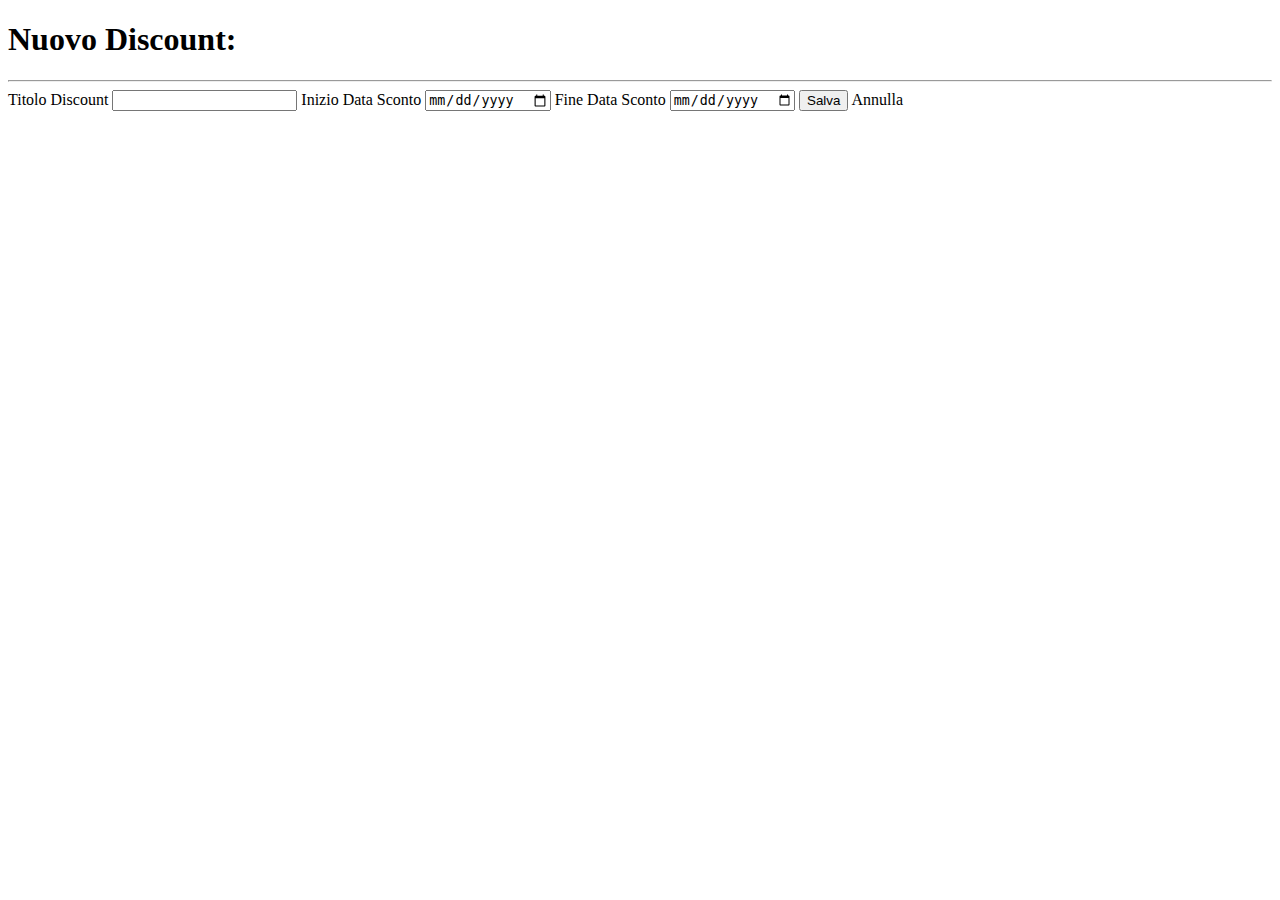
<file: src/main/resources/templates/createD.html>
<!DOCTYPE html>
<html xmlns:th="http://www.thymeleaf.org">
<head>
<meta charset="ISO-8859-1">
<title>Crea Discount</title>
<link th:replace="~{fragment :: head}"></link>
</head>
<body>
	<div class="container">
		<h1>Nuovo Discount: <span th:text="${discount.pizzeria.name}"></span></h1>
		<hr/>
		
		<div class="row">
	  	<div class="col-8">
		<form id="pizzeria-form" 
			th:action="@{/discount/create}" 
			method="post"
			th:object="${discount}">
			
			
			<label class="form-label" for="Titolo">Titolo Discount</label>
			<input class="form-control" id="Titolo" th:field="*{Titolo}" type="text" th:errorClass="is-invalid">
			
			<input type="hidden" th:field="${discount.pizzeria}">
			<label class="form-label" for="StartDiscountDate">Inizio Data Sconto</label>
			<input class="form-control" id="StartDiscountDate" th:field="*{StartDiscountDate}" type="date" th:errorClass="is-invalid">
			
			<input type="hidden" th:field="${discount.pizzeria}">
			<label class="form-label" for="EndDiscountDate">Fine Data Sconto</label>
			<input class="form-control" id="EndDiscountDate" th:field="*{EndDiscountDate}" type="date" th:errorClass="is-invalid">
		
			
			<button type="submit" class="btn btn-primary">Salva</button>
		  	<a class="btn btn-primary" th:href="@{/pizzeria}">Annulla</a>
		
		
		</form>
		
	  	

<script th:replace="~{fragment:: script}"></script>
</body>
</html>
</file>
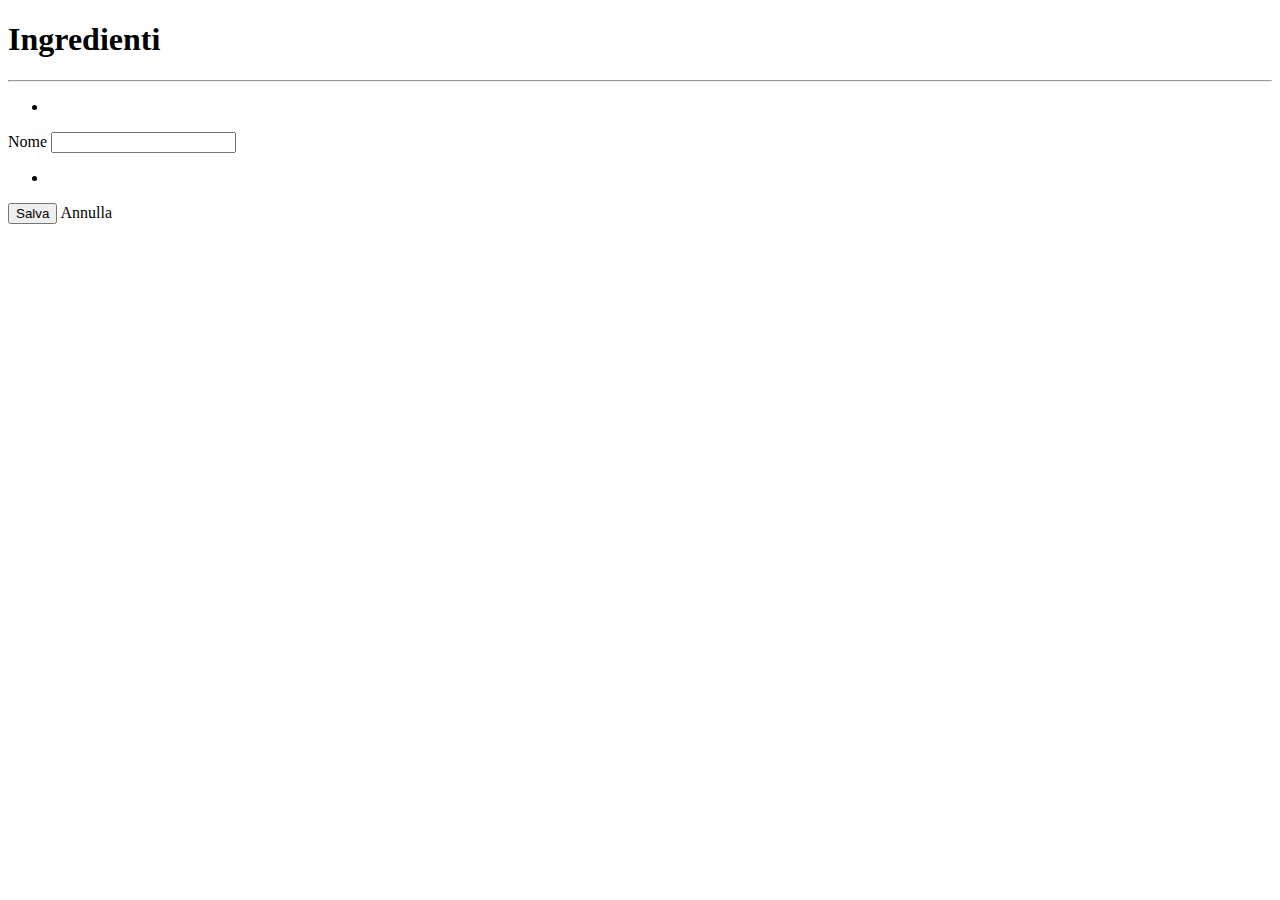
<file: src/main/resources/templates/createIng.html>
<!DOCTYPE html>
<html xmlns:th="http://www.thymeleaf.org">
<head>
<meta charset="ISO-8859-1">
<title>Ingredienti</title>
<link th:replace="~{fragment :: head}"></link>
</head>
<body>
<div class="container">
	<h1 >Ingredienti</h1>
	<hr/>
	<form id="formIngredient" th:object="${ingredienti}"
	  th:action="@{/ingredienties/create}"  method="post">
	  	<ul>
	      <li 
	         th:each="err : ${#fields.allErrors()}" 
	         th:text="${err}" class="text-danger">
	      </li>
  		</ul>
	  	<div class="row">
	  	<div class="col-8">
		  	<label for="name" class="form-label">Nome</label>
	  		<input type="text" class="form-control" id="name" th:field="*{name}" th:errorClass="is-invalid">  			
			<div th:if="${#fields.hasErrors('name')}" class="invalid-feedback">
				<ul>
				   <li th:each="err : ${#fields.errors('name')}" th:text="${err}"></li>
				</ul>
	  		</div>



	  		<button type="submit" class="btn btn-primary">Salva</button>
	  		<a class="btn btn-primary" th:href="@{/pizzeria}">Annulla</a>
	  		</div>

  		</div>
	</form>
	</div>
	<script th:replace="~{fragment :: script}"></script>
</body>
</html>
</file>
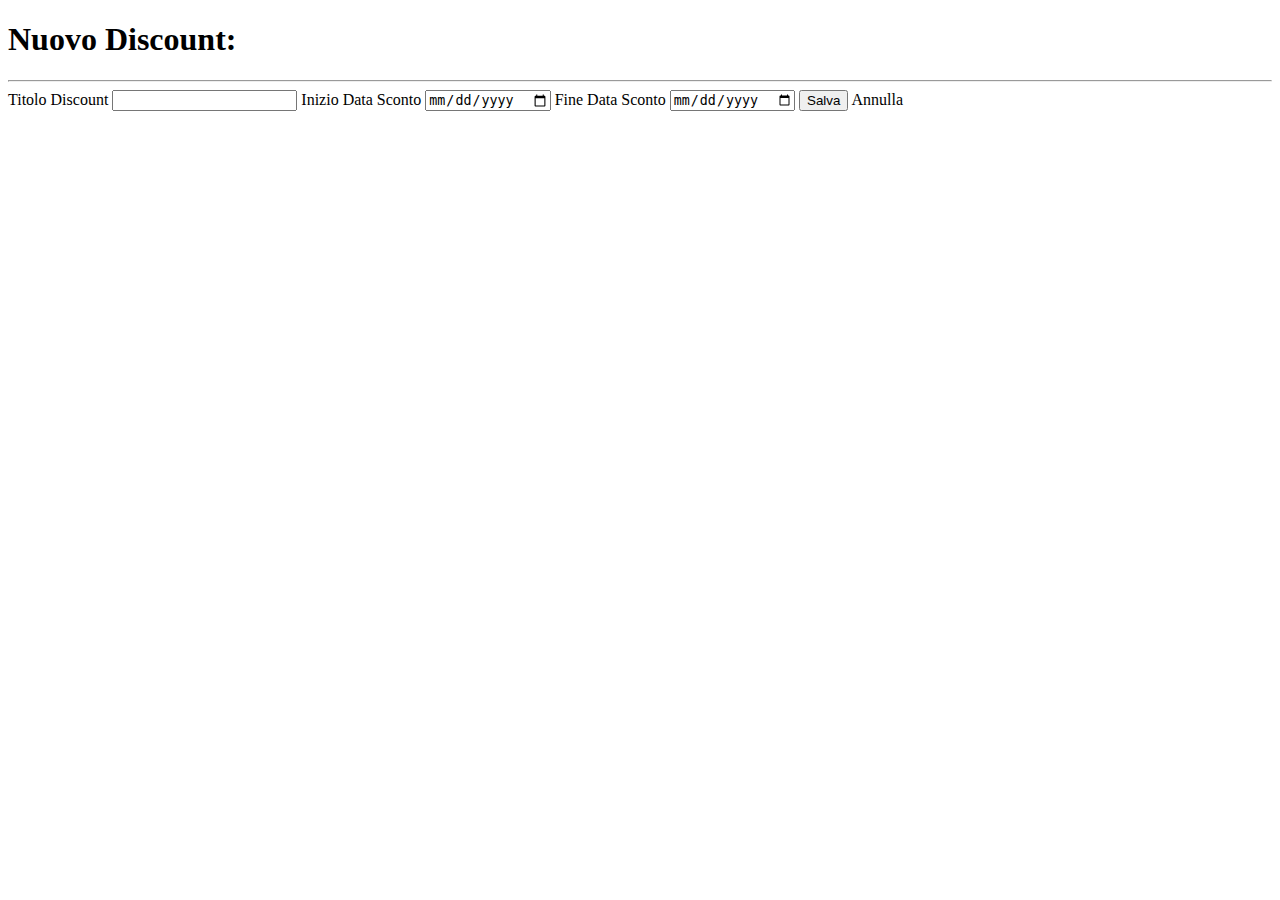
<file: src/main/resources/templates/editD.html>
<!DOCTYPE html>
<html xmlns:th="http://www.thymeleaf.org">
<head>
<meta charset="ISO-8859-1">
<title>Crea Discount</title>
<link th:replace="~{fragment :: head}"></link>
</head>
<body>
	<div class="container">
		<h1>Nuovo Discount: <span th:text="${discount.pizzeria.name}"></span></h1>
		<hr/>
		
		<div class="row">
	  	<div class="col-8">
		<form id="pizzeria-form" 
			th:action="@{/discount/edit/{id} (id=${discount.id})}" 
			method="post"
			th:object="${discount}">
			
			
			<label class="form-label" for="Titolo">Titolo Discount</label>
			<input class="form-control" id="Titolo" th:field="*{Titolo}" type="text" th:errorClass="is-invalid">
			
			<input type="hidden" th:field="${discount.pizzeria}">
			<label class="form-label" for="StartDiscountDate">Inizio Data Sconto</label>
			<input class="form-control" id="StartDiscountDate" th:field="*{StartDiscountDate}" type="date" th:errorClass="is-invalid">
			
			<input type="hidden" th:field="${discount.pizzeria}">
			<label class="form-label" for="EndDiscountDate">Fine Data Sconto</label>
			<input class="form-control" id="EndDiscountDate" th:field="*{EndDiscountDate}" type="date" th:errorClass="is-invalid">
		
			
			<button type="submit" class="btn btn-primary">Salva</button>
		  	<a class="btn btn-primary" th:href="@{/pizzeria}">Annulla</a>
		
		
		</form>
		
	  	

<script th:replace="~{fragment:: script}"></script>
</body>
</html>
</file>
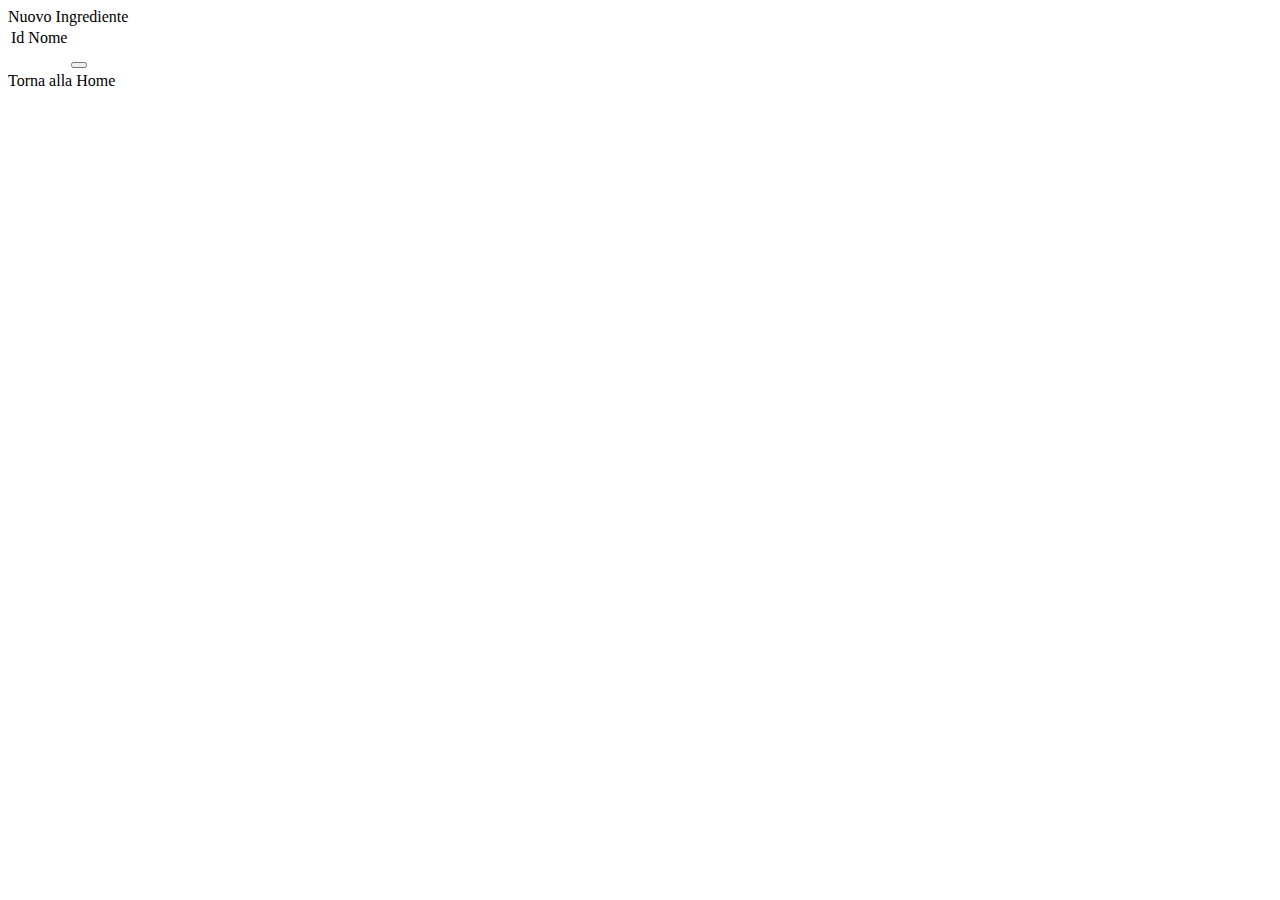
<file: src/main/resources/templates/indexIng.html>
<!DOCTYPE html>
<html xmlns:th="http://www.thymeleaf.org">
<head>
<meta charset="ISO-8859-1">
<title>Elenco Ingredienti</title>

<link th:replace="~{fragment :: head}"></link>
</head>
<body>
<div class="container">
	<a class="btn btn-primary" th:href="@{/ingredienties/create}"><i class="fas fa-plus"></i>Nuovo Ingrediente</a>
	<table class="table">
		<thead>
			<tr>
				<td>Id</td>
				<td>Nome</td>	
				<td></td>			
			</tr>
		</thead>
		<tbody>
			<tr th:each="ingredienties : ${ingredienti}">
				<td>
				<a th:text="${ingredienties.id}" th:href="@{'ingredienties/'+ ${ingredienties.id}}"></a>
				</td>
				<td th:text="${ingredienties.name}"></td>
				<td>
					<form action="#" th:action="@{'/ingredienties/delete/{id}'(id=${ingredienties.id})}" method="post">
					  <button class="btn btn-primary" type="submit" id="submitButton">
					    <i class="fas fa-trash-alt"></i>
					  </button>
					</form>
				</td>
				
			</tr>
		</tbody>
		
		
	</table>
	
	<a class="btn btn-danger" th:href="@{/pizzeria}"></i>Torna alla Home</a>
	</div>
	<script th:replace="~{fragment :: script}"></script>
</body>
</html>
</file>
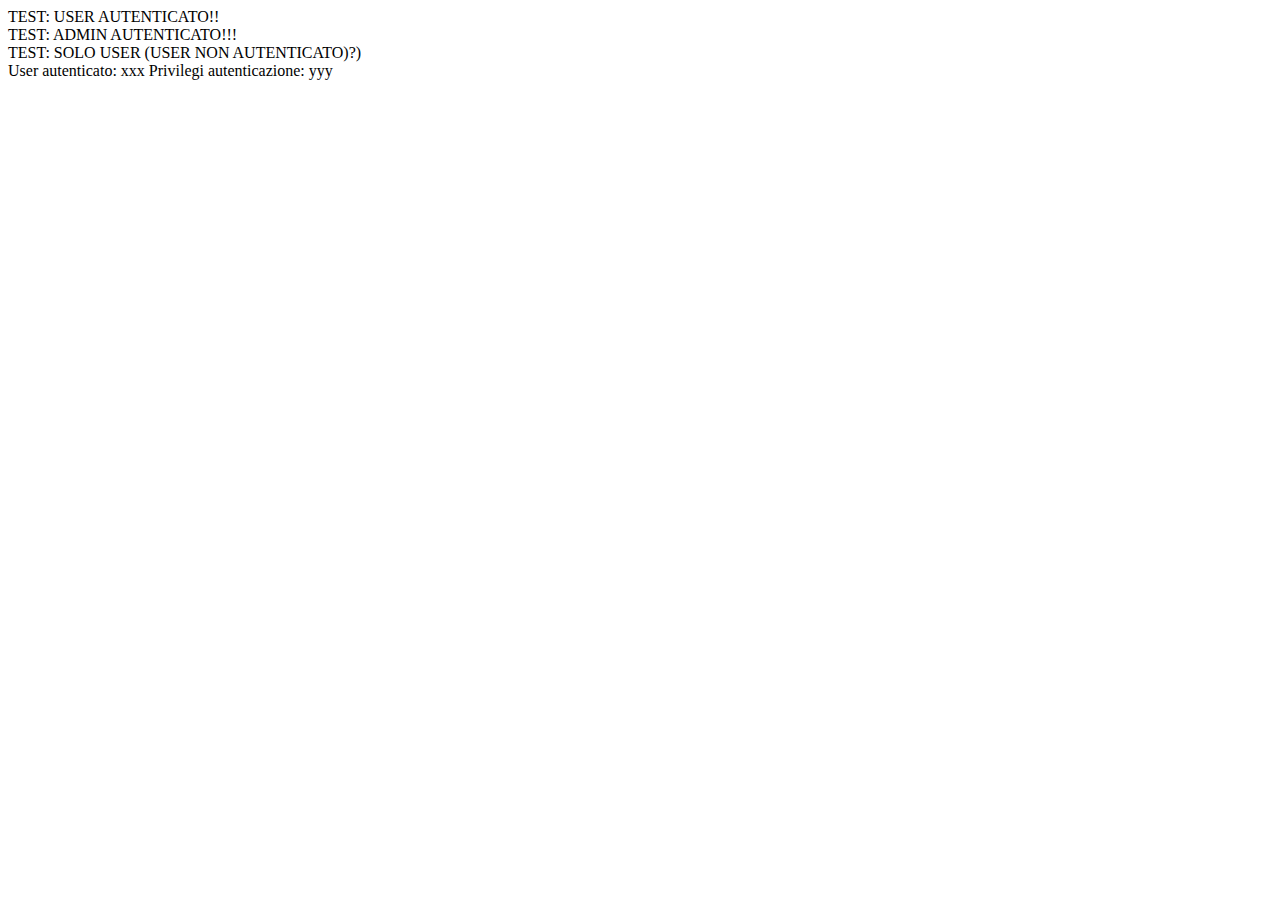
<file: src/main/resources/templates/TLStest.html>
<!DOCTYPE html>

<html xmlns:th="http://www.thymeleaf.org">




<head>

	<meta charset="UTF-8">

	<title>TLS TEST - OK</title>

</head>




<body>




	<div sec:authorize="isAuthenticated()">

		TEST: USER AUTENTICATO!!

	</div>

	<div sec:authorize="hasAuthority('ADMIN')">

		TEST: ADMIN AUTENTICATO!!!

	</div>

	<div sec:authorize="hasAuthority('USER')">

		TEST: SOLO USER (USER NON AUTENTICATO)?)

	</div>




	User autenticato: <span sec:authentication="name">xxx</span>

	Privilegi autenticazione: <span sec:authentication="principal.authorities">yyy</span>




</body>




</html>
</file>
